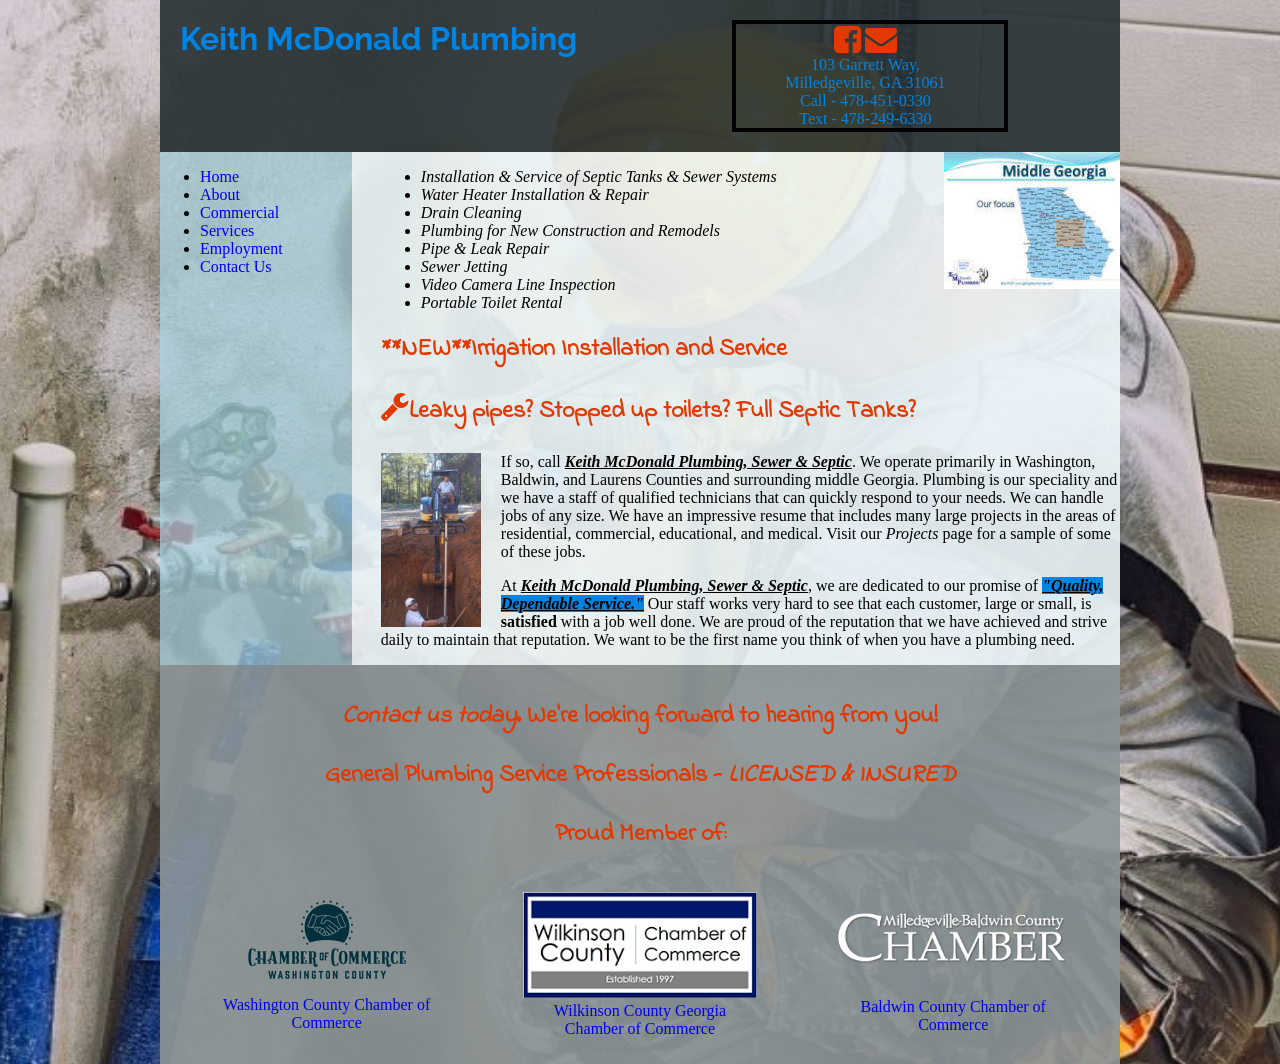
<file: index.html>
﻿<!doctype html>
<html lang="en">
    <head>
        <title> Keith McDonald Plumbing - Home</title>
        <meta name="viewport" content="width=device-width, initial-scale=1.0">
        <link rel="stylesheet" href="https://cdnjs.cloudflare.com/ajax/libs/font-awesome/4.7.0/css/font-awesome.min.css">
        <link rel="preconnect" href="https://fonts.googleapis.com">
        <link rel="preconnect" href="https://fonts.gstatic.com" crossorigin>
        <link href="https://fonts.googleapis.com/css2?family=Indie+Flower&family=Raleway:ital,wght@0,100..900;1,100..900&display=swap" rel="stylesheet">
        <link href="style.css" rel="stylesheet">
    </head>
    <body>
        <div class="wrapper">
            <header>
                <div id="head1">
                    <h1>Keith McDonald Plumbing</h1>
                </div>
                <div id="head2">
                    <a href="https://www.facebook.com/keithmcdonaldplumbing"><i class="fa fa-2x fa-facebook-square"></i></a>
                    <a href="mailto:info@keithmcdonaldplumbing.com"><i class="fa fa-2x fa-envelope"></i></a>
                    <br>
                    103 Garrett Way, <br> 
                    Milledgeville, GA 31061 <br>
                    Call - 478-451-0330 <br>
                    Text - 478-249-6330

                </div>
                <div class="clear"></div>
            </header>
            <nav>
                <ul>
                    <li><a href="index.html">Home</a></li>
                    <li><a href="about.html">About</a></li>
                    <li><a href="commercial.html">Commercial</a></li>
                    <li><a href="services.html">Services</a></li>
                    <li><a href="employment.html">Employment</a></li>
                    <li><a href="contact.html">Contact Us</a></li>
                </ul>
            </nav>
            <main>
            <img src="img/middle-georgia.jpg" alt="Middle Georgia" class="right">
            <ul>
                <li><em>Installation &amp; Service of Septic Tanks &amp; Sewer Systems</em></li>
                <li><em>Water Heater Installation &amp; Repair</em></li>
                <li><em>Drain Cleaning</em></li>
                <li><em>Plumbing for New Construction and Remodels</em></li>
                <li><em>Pipe &amp; Leak Repair</em></li>
                <li><em>Sewer Jetting</em></li>
                <li><em>Video Camera Line Inspection</em></li>
                <li><em>Portable Toilet Rental</em></li>
            </ul>

            <h2>**NEW**Irrigation Installation and Service</h2>

            <h3><i class="fa fa-wrench"></i>Leaky pipes? Stopped up toilets? Full Septic Tanks?</h3>
            <img src="img/dig.gif" alt="construction" class="left">

            <p>If so, call <span class="name">Keith McDonald Plumbing, Sewer &amp; Septic</span>. We operate primarily 
            in Washington, Baldwin, and Laurens Counties and surrounding middle Georgia. 
            Plumbing is our speciality and we have a staff of qualified technicians that 
            can quickly respond to your needs. We can handle jobs of any size. We have 
            an impressive resume that includes many large projects in the areas of 
            residential, commercial, educational, and medical. Visit our <em>Projects</em>
            page for a sample of some of these jobs.</p>

            <p>At <span class="name">Keith McDonald Plumbing, Sewer &amp; Septic</span>, we are dedicated to our promise 
            of <span class="shout">"Quality, Dependable Service."</span> Our staff works very hard to see that 
            each customer, large or small, is <strong>satisfied</strong> with a job well done. We are 
            proud of the reputation that we have achieved and strive daily to maintain 
            that reputation. We want to be the first name you think of when you 
            have a plumbing need.</p>
        </main>
        <div class="clear"></div>
        <footer>
            <h3><em>Contact us today</em>. We're looking forward to hearing from you!</h3>

            <h2>General Plumbing Service Professionals - <em>LICENSED &amp; INSURED</em></h2>

            <h3>Proud Member of:</h3>
            <ul class="logos">
                <li>
                    <a href="https://www.washingtoncountyga.com/" target="_blank">
                        <figure>
                        <img src="img/washington-county.png" alt="Washington County Chamber of Commerce" >
                        <figcaption>
                            Washington County Chamber of Commerce
                        </figcaption></figure>
                    </a>
                </li>
                <li>
                    <a href="https://wilcochamber.com/" target="_blank">
                        <figure>
                        <img src="img/WilkinsonChamberLogo.png" alt="Wilkinson County Georgia Chamber of Commerce" >
                        <figcaption>
                            Wilkinson County Georgia Chamber of Commerce
                        </figcaption></figure>
                    </a>
                </li>
                <li>
                    <a href="https://milledgevillega.com/" target="_blank">
                        <figure>
                        <img src="img/baldwin-county.png" alt="Baldwin County Chamber of Commerce" >
                        <figcaption>
                            Baldwin County Chamber of Commerce
                        </figcaption></figure>
                    </a>
                </li>
            </ul>
            <div class="clear"></div>
        </footer>
    </div><!-- end wrapper -->
    </body>

</html>
</file>
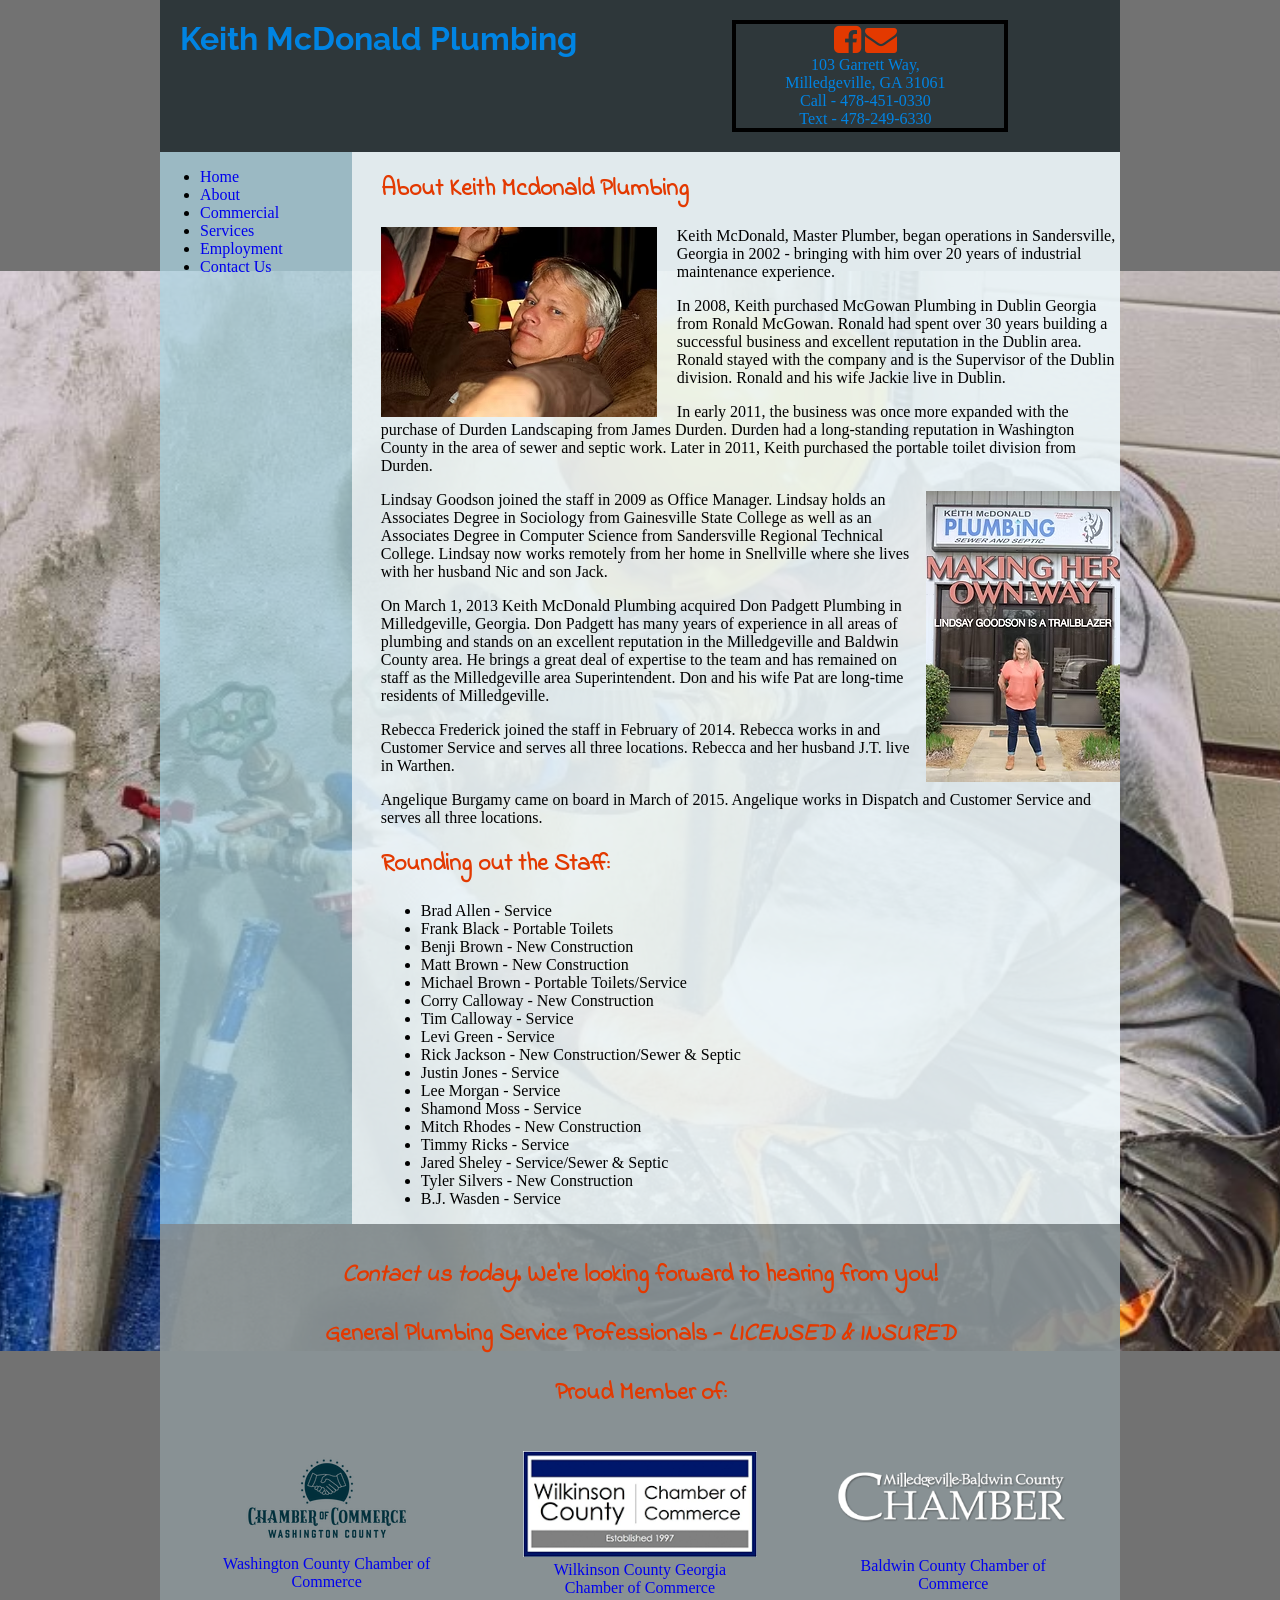
<file: about.html>
﻿<!doctype html>
<html lang="en">
    <head>
        <title> Keith McDonald Plumbing - Home</title>
        <meta name="viewport" content="width=device-width, initial-scale=1.0">
        <link rel="stylesheet" href="https://cdnjs.cloudflare.com/ajax/libs/font-awesome/4.7.0/css/font-awesome.min.css">
        <link rel="preconnect" href="https://fonts.googleapis.com">
        <link rel="preconnect" href="https://fonts.gstatic.com" crossorigin>
        <link href="https://fonts.googleapis.com/css2?family=Indie+Flower&family=Raleway:ital,wght@0,100..900;1,100..900&display=swap" rel="stylesheet">
        <link href="style.css" rel="stylesheet">
    </head>
    <body>
        <div class="wrapper">
            <header>
                <div id="head1">
                    <h1>Keith McDonald Plumbing</h1>
                </div>
                <div id="head2">
                    <a href="https://www.facebook.com/keithmcdonaldplumbing"><i class="fa fa-2x fa-facebook-square"></i></a>
                    <a href="mailto:info@keithmcdonaldplumbing.com"><i class="fa fa-2x fa-envelope"></i></a>
                    <br>
                    103 Garrett Way, <br> 
                    Milledgeville, GA 31061 <br>
                    Call - 478-451-0330 <br>
                    Text - 478-249-6330

                </div>
                <div class="clear"></div>
            </header>
            <nav>
                <ul>
                    <li><a href="index.html">Home</a></li>
                    <li><a href="about.html">About</a></li>
                    <li><a href="commercial.html">Commercial</a></li>
                    <li><a href="services.html">Services</a></li>
                    <li><a href="employment.html">Employment</a></li>
                    <li><a href="contact.html">Contact Us</a></li>
                </ul>
            </nav>
            <main>
            <h2>About Keith Mcdonald Plumbing</h2>
<img src="img/keith-mcdonald.jpg" alt ="Keith Mcdonald" class="left" >
<p>Keith McDonald, Master Plumber, began operations in Sandersville, Georgia in 
2002 - bringing with him over 20 years of industrial maintenance experience.</p>

<p>In 2008, Keith purchased McGowan Plumbing in Dublin Georgia from Ronald 
McGowan. Ronald had spent over 30 years building a successful business 
and excellent reputation in the Dublin area. Ronald stayed with the 
company and is the Supervisor of the Dublin division. Ronald and his 
wife Jackie live in Dublin.</p>

<p>In early 2011, the business was once more expanded with the purchase 
of Durden Landscaping from James Durden. Durden had a long-standing 
reputation in Washington County in the area of sewer and septic work. 
Later in 2011, Keith purchased the portable toilet division from Durden.</p>

<img src="img/lindsay.png" alt="Lindsay Goodson" class="right" >
<p>Lindsay Goodson joined the staff in 2009 as Office Manager. Lindsay 
holds an Associates Degree in Sociology from Gainesville State College 
as well as an Associates Degree in Computer Science from Sandersville 
Regional Technical College. Lindsay now works remotely from her home 
in Snellville where she lives with her husband Nic and son Jack.</p>

<p>On March 1, 2013 Keith McDonald Plumbing acquired Don Padgett Plumbing 
in Milledgeville, Georgia. Don Padgett has many years of experience 
in all areas of plumbing and stands on an excellent reputation in the 
Milledgeville and Baldwin County area. He brings a great deal of 
expertise to the team and has remained on staff as the Milledgeville 
area Superintendent. Don and his wife Pat are long-time residents 
of Milledgeville.</p>

<p>Rebecca Frederick joined the staff in February of 2014. Rebecca works 
in and Customer Service and serves all three locations. Rebecca and 
her husband J.T. live in Warthen.</p>

<p>Angelique Burgamy came on board in March of 2015. Angelique works in 
Dispatch and Customer Service and serves all three locations.</p>

<h2>Rounding out the Staff:</h2>
<ul>
<li>Brad Allen - Service</li>
<li>Frank Black - Portable Toilets</li>
<li>Benji Brown - New Construction</li>
<li>Matt Brown - New Construction</li>
<li>Michael Brown - Portable Toilets/Service</li>
<li>Corry Calloway - New Construction</li>
<li>Tim Calloway - Service</li>
<li>Levi Green - Service</li>
<li>Rick Jackson - New Construction/Sewer &amp; Septic</li>
<li>Justin Jones - Service</li>
<li>Lee Morgan - Service</li>
<li>Shamond Moss - Service</li>
<li>Mitch Rhodes - New Construction</li>
<li>Timmy Ricks - Service</li>
<li>Jared Sheley - Service/Sewer &amp; Septic</li>
<li>Tyler Silvers - New Construction</li>
<li>B.J. Wasden - Service</li>
</ul>
        </main>
        <div class="clear"></div>
        <footer>
            <h3><em>Contact us today</em>. We're looking forward to hearing from you!</h3>

            <h2>General Plumbing Service Professionals - <em>LICENSED &amp; INSURED</em></h2>

            <h3>Proud Member of:</h3>
            <ul class="logos">
                <li>
                    <a href="https://www.washingtoncountyga.com/" target="_blank">
                        <figure>
                        <img src="img/washington-county.png" alt="Washington County Chamber of Commerce" >
                        <figcaption>
                            Washington County Chamber of Commerce
                        </figcaption></figure>
                    </a>
                </li>
                <li>
                    <a href="https://wilcochamber.com/" target="_blank">
                        <figure>
                        <img src="img/WilkinsonChamberLogo.png" alt="Wilkinson County Georgia Chamber of Commerce" >
                        <figcaption>
                            Wilkinson County Georgia Chamber of Commerce
                        </figcaption></figure>
                    </a>
                </li>
                <li>
                    <a href="https://milledgevillega.com/" target="_blank">
                        <figure>
                        <img src="img/baldwin-county.png" alt="Baldwin County Chamber of Commerce" >
                        <figcaption>
                            Baldwin County Chamber of Commerce
                        </figcaption></figure>
                    </a>
                </li>
            </ul>
            <div class="clear"></div>
        </footer>
    </div><!-- end wrapper -->
    </body>

</html>
</file>
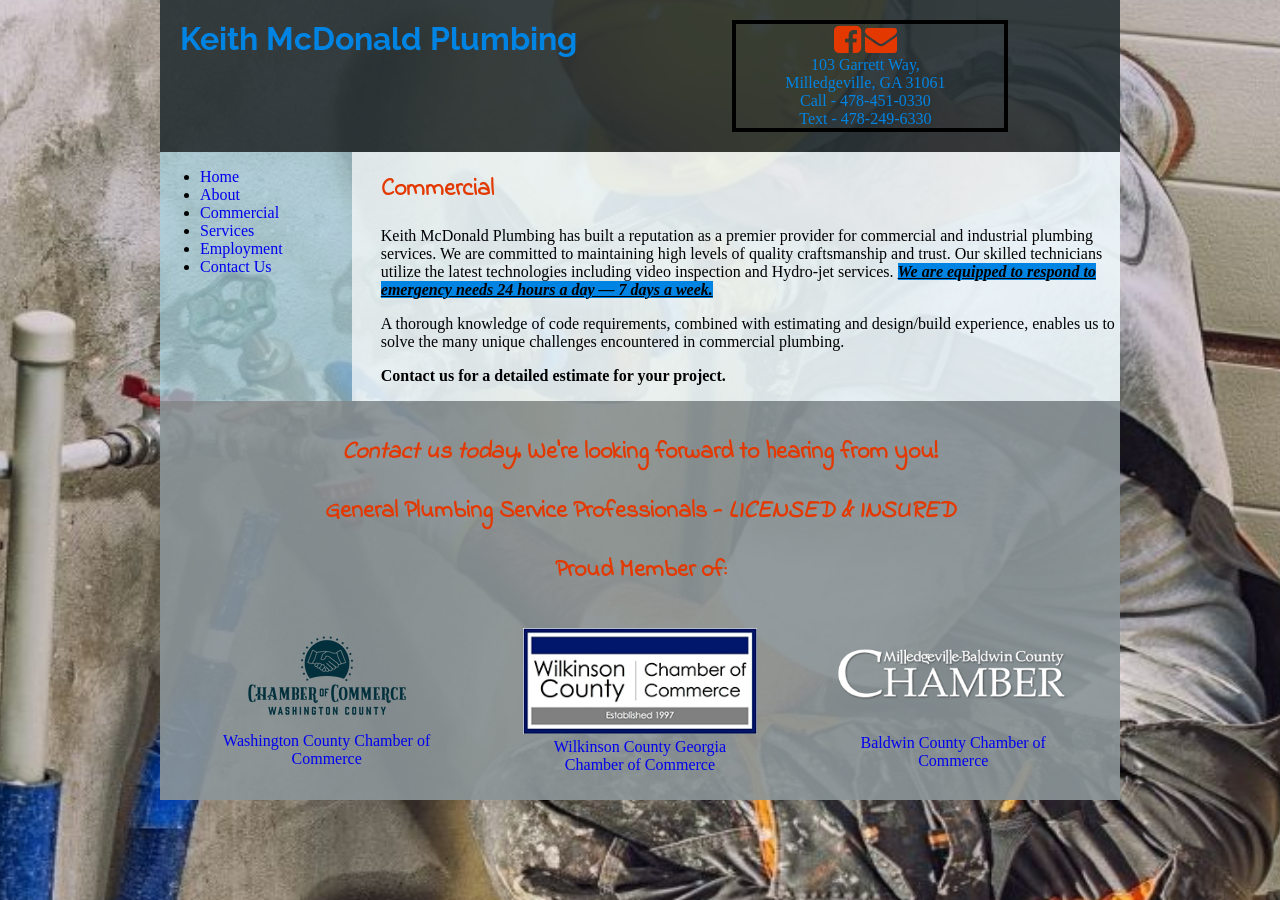
<file: commercial.html>
﻿<!doctype html>
<html lang="en">
    <head>
        <title> Keith McDonald Plumbing - Home</title>
        <meta name="viewport" content="width=device-width, initial-scale=1.0">
        <link rel="stylesheet" href="https://cdnjs.cloudflare.com/ajax/libs/font-awesome/4.7.0/css/font-awesome.min.css">
        <link rel="preconnect" href="https://fonts.googleapis.com">
        <link rel="preconnect" href="https://fonts.gstatic.com" crossorigin>
        <link href="https://fonts.googleapis.com/css2?family=Indie+Flower&family=Raleway:ital,wght@0,100..900;1,100..900&display=swap" rel="stylesheet">
        <link href="style.css" rel="stylesheet">
    </head>
    <body>
        <div class="wrapper">
            <header>
                <div id="head1">
                    <h1>Keith McDonald Plumbing</h1>
                </div>
                <div id="head2">
                    <a href="https://www.facebook.com/keithmcdonaldplumbing"><i class="fa fa-2x fa-facebook-square"></i></a>
                    <a href="mailto:info@keithmcdonaldplumbing.com"><i class="fa fa-2x fa-envelope"></i></a>
                    <br>
                    103 Garrett Way, <br> 
                    Milledgeville, GA 31061 <br>
                    Call - 478-451-0330 <br>
                    Text - 478-249-6330

                </div>
                <div class="clear"></div>
            </header>
            <nav>
                <ul>
                    <li><a href="index.html">Home</a></li>
                    <li><a href="about.html">About</a></li>
                    <li><a href="commercial.html">Commercial</a></li>
                    <li><a href="services.html">Services</a></li>
                    <li><a href="employment.html">Employment</a></li>
                    <li><a href="contact.html">Contact Us</a></li>
                </ul>
            </nav>
            <main>
            <h2>Commercial</h2>
<p>Keith McDonald Plumbing has built a reputation as a premier 
provider for commercial and industrial plumbing services. We 
are committed to maintaining high levels of quality craftsmanship 
and trust. Our skilled technicians utilize the latest technologies 
including video inspection and Hydro-jet services. <span class="shout">We are equipped 
to respond to emergency needs 24 hours a day — 7 days a week. </span></p>

<p>A thorough knowledge of code requirements, combined with estimating 
and design/build experience, enables us to solve the many unique 
challenges encountered in commercial plumbing.</p>

<p><strong>Contact us for a detailed estimate for your project.</strong></p>
        </main>
        <div class="clear"></div>
        <footer>
            <h3><em>Contact us today</em>. We're looking forward to hearing from you!</h3>

            <h2>General Plumbing Service Professionals - <em>LICENSED &amp; INSURED</em></h2>

            <h3>Proud Member of:</h3>
            <ul class="logos">
                <li>
                    <a href="https://www.washingtoncountyga.com/" target="_blank">
                        <figure>
                        <img src="img/washington-county.png" alt="Washington County Chamber of Commerce" >
                        <figcaption>
                            Washington County Chamber of Commerce
                        </figcaption></figure>
                    </a>
                </li>
                <li>
                    <a href="https://wilcochamber.com/" target="_blank">
                        <figure>
                        <img src="img/WilkinsonChamberLogo.png" alt="Wilkinson County Georgia Chamber of Commerce" >
                        <figcaption>
                            Wilkinson County Georgia Chamber of Commerce
                        </figcaption></figure>
                    </a>
                </li>
                <li>
                    <a href="https://milledgevillega.com/" target="_blank">
                        <figure>
                        <img src="img/baldwin-county.png" alt="Baldwin County Chamber of Commerce" >
                        <figcaption>
                            Baldwin County Chamber of Commerce
                        </figcaption></figure>
                    </a>
                </li>
            </ul>
            <div class="clear"></div>
        </footer>
    </div><!-- end wrapper -->
    </body>

</html>
</file>
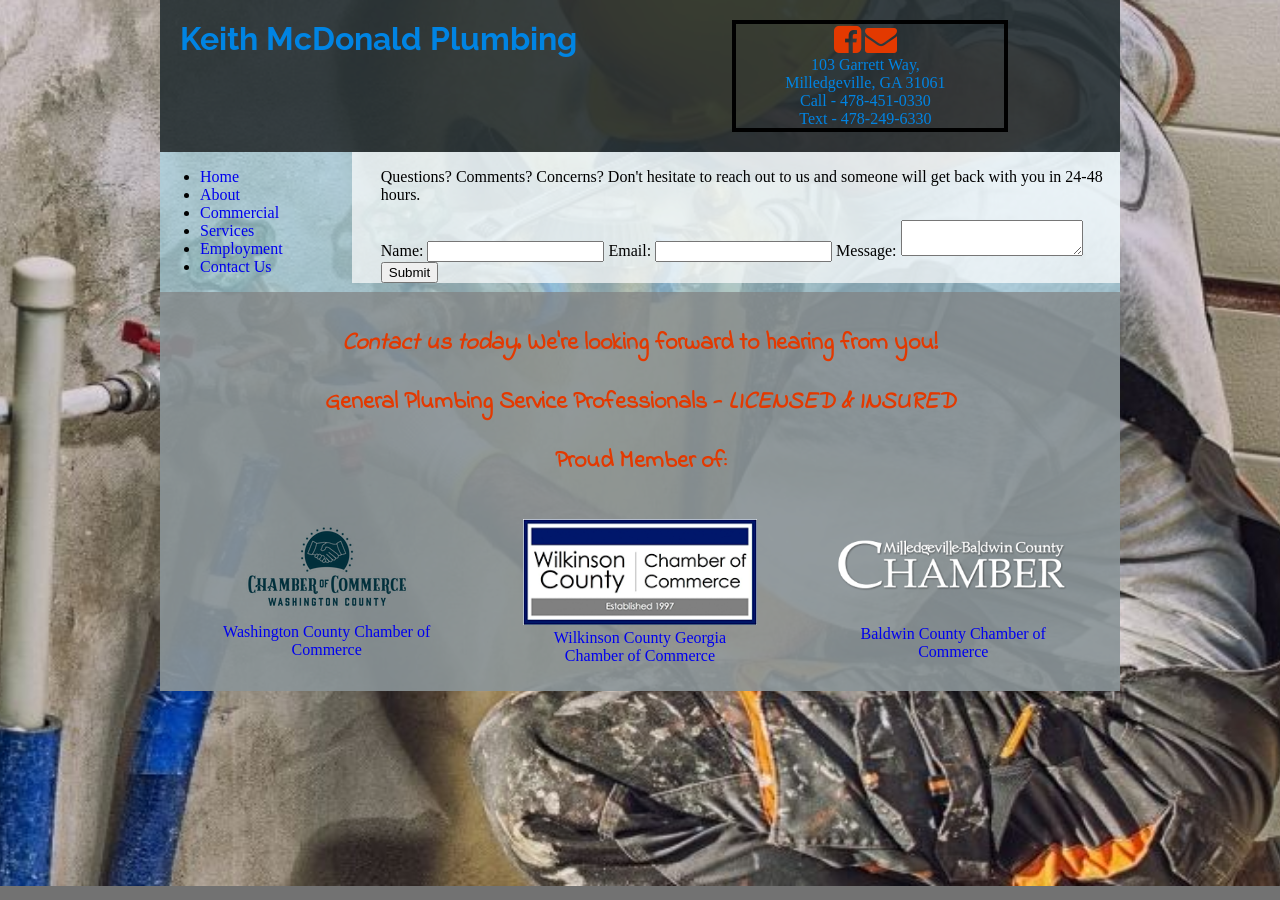
<file: contact.html>
﻿<!doctype html>
<html lang="en">
    <head>
        <title> Keith McDonald Plumbing - Home</title>
        <meta name="viewport" content="width=device-width, initial-scale=1.0">
        <link rel="stylesheet" href="https://cdnjs.cloudflare.com/ajax/libs/font-awesome/4.7.0/css/font-awesome.min.css">
        <link rel="preconnect" href="https://fonts.googleapis.com">
        <link rel="preconnect" href="https://fonts.gstatic.com" crossorigin>
        <link href="https://fonts.googleapis.com/css2?family=Indie+Flower&family=Raleway:ital,wght@0,100..900;1,100..900&display=swap" rel="stylesheet">
        <link href="style.css" rel="stylesheet">
    </head>
    <body>
        <div class="wrapper">
            <header>
                <div id="head1">
                    <h1>Keith McDonald Plumbing</h1>
                </div>
                <div id="head2">
                    <a href="https://www.facebook.com/keithmcdonaldplumbing"><i class="fa fa-2x fa-facebook-square"></i></a>
                    <a href="mailto:info@keithmcdonaldplumbing.com"><i class="fa fa-2x fa-envelope"></i></a>
                    <br>
                    103 Garrett Way, <br> 
                    Milledgeville, GA 31061 <br>
                    Call - 478-451-0330 <br>
                    Text - 478-249-6330

                </div>
                <div class="clear"></div>
            </header>
            <nav>
                <ul>
                    <li><a href="index.html">Home</a></li>
                    <li><a href="about.html">About</a></li>
                    <li><a href="commercial.html">Commercial</a></li>
                    <li><a href="services.html">Services</a></li>
                    <li><a href="employment.html">Employment</a></li>
                    <li><a href="contact.html">Contact Us</a></li>
                </ul>
            </nav>
            <main>
            <p>Questions? Comments? Concerns? Don't hesitate to reach out to us and someone will 
            get back with you in 24-48 hours.</p>
              <form>
                <label>Name:</label>
                  <input type="text" name="name">
  
                      <label>Email:</label>
                      <input type="email" name="email">
  
                      <label>Message:</label>
                      <textarea></textarea>
  
                <button type="submit">Submit</button>
              </form>
              
        </main>
        <div class="clear"></div>
        <footer>
            <h3><em>Contact us today</em>. We're looking forward to hearing from you!</h3>

            <h2>General Plumbing Service Professionals - <em>LICENSED &amp; INSURED</em></h2>

            <h3>Proud Member of:</h3>
            <ul class="logos">
                <li>
                    <a href="https://www.washingtoncountyga.com/" target="_blank">
                        <figure>
                        <img src="img/washington-county.png" alt="Washington County Chamber of Commerce" >
                        <figcaption>
                            Washington County Chamber of Commerce
                        </figcaption></figure>
                    </a>
                </li>
                <li>
                    <a href="https://wilcochamber.com/" target="_blank">
                        <figure>
                        <img src="img/WilkinsonChamberLogo.png" alt="Wilkinson County Georgia Chamber of Commerce" >
                        <figcaption>
                            Wilkinson County Georgia Chamber of Commerce
                        </figcaption></figure>
                    </a>
                </li>
                <li>
                    <a href="https://milledgevillega.com/" target="_blank">
                        <figure>
                        <img src="img/baldwin-county.png" alt="Baldwin County Chamber of Commerce" >
                        <figcaption>
                            Baldwin County Chamber of Commerce
                        </figcaption></figure>
                    </a>
                </li>
            </ul>
            <div class="clear"></div>
        </footer>
    </div><!-- end wrapper -->
    </body>

</html>
</file>
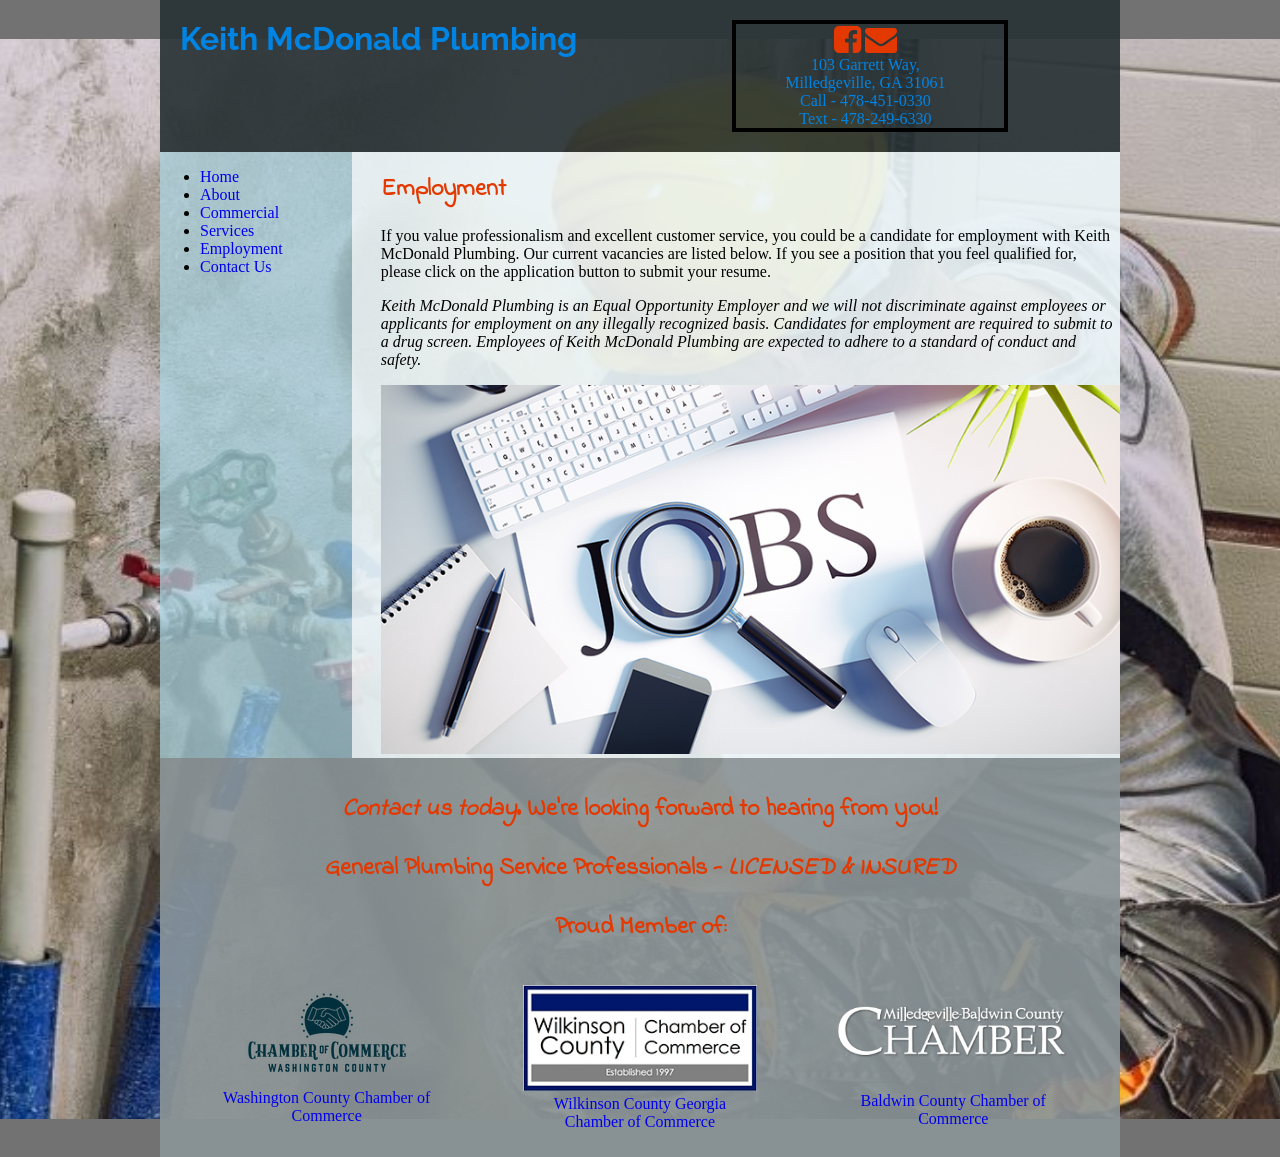
<file: employment.html>
﻿<!doctype html>
<html lang="en">
    <head>
        <title> Keith McDonald Plumbing - Home</title>
        <meta name="viewport" content="width=device-width, initial-scale=1.0">
        <link rel="stylesheet" href="https://cdnjs.cloudflare.com/ajax/libs/font-awesome/4.7.0/css/font-awesome.min.css">
        <link rel="preconnect" href="https://fonts.googleapis.com">
        <link rel="preconnect" href="https://fonts.gstatic.com" crossorigin>
        <link href="https://fonts.googleapis.com/css2?family=Indie+Flower&family=Raleway:ital,wght@0,100..900;1,100..900&display=swap" rel="stylesheet">
        <link href="style.css" rel="stylesheet">
    </head>
    <body>
        <div class="wrapper">
            <header>
                <div id="head1">
                    <h1>Keith McDonald Plumbing</h1>
                </div>
                <div id="head2">
                    <a href="https://www.facebook.com/keithmcdonaldplumbing"><i class="fa fa-2x fa-facebook-square"></i></a>
                    <a href="mailto:info@keithmcdonaldplumbing.com"><i class="fa fa-2x fa-envelope"></i></a>
                    <br>
                    103 Garrett Way, <br> 
                    Milledgeville, GA 31061 <br>
                    Call - 478-451-0330 <br>
                    Text - 478-249-6330

                </div>
                <div class="clear"></div>
            </header>
            <nav>
                <ul>
                    <li><a href="index.html">Home</a></li>
                    <li><a href="about.html">About</a></li>
                    <li><a href="commercial.html">Commercial</a></li>
                    <li><a href="services.html">Services</a></li>
                    <li><a href="employment.html">Employment</a></li>
                    <li><a href="contact.html">Contact Us</a></li>
                </ul>
            </nav>
            <main>
            <h2>Employment</h2>
<p>If you value professionalism and excellent customer service, you 
could be a candidate for employment with Keith McDonald Plumbing. Our 
current vacancies are listed below. If you see a position that you 
feel qualified for, please click on the application button to submit 
your resume.</p>

<p><em>Keith McDonald Plumbing is an Equal Opportunity Employer and we will 
not discriminate against employees or applicants for employment on 
any illegally recognized basis. Candidates for employment are 
required to submit to a drug screen. Employees of Keith McDonald 
Plumbing are expected to adhere to a standard of conduct and safety.</em></p>
<img src="img/Work.jpg" alt="Looking for Work" >
        </main>
        <div class="clear"></div>
        <footer>
            <h3><em>Contact us today</em>. We're looking forward to hearing from you!</h3>

            <h2>General Plumbing Service Professionals - <em>LICENSED &amp; INSURED</em></h2>

            <h3>Proud Member of:</h3>
            <ul class="logos">
                <li>
                    <a href="https://www.washingtoncountyga.com/" target="_blank">
                        <figure>
                        <img src="img/washington-county.png" alt="Washington County Chamber of Commerce" >
                        <figcaption>
                            Washington County Chamber of Commerce
                        </figcaption></figure>
                    </a>
                </li>
                <li>
                    <a href="https://wilcochamber.com/" target="_blank">
                        <figure>
                        <img src="img/WilkinsonChamberLogo.png" alt="Wilkinson County Georgia Chamber of Commerce" >
                        <figcaption>
                            Wilkinson County Georgia Chamber of Commerce
                        </figcaption></figure>
                    </a>
                </li>
                <li>
                    <a href="https://milledgevillega.com/" target="_blank">
                        <figure>
                        <img src="img/baldwin-county.png" alt="Baldwin County Chamber of Commerce" >
                        <figcaption>
                            Baldwin County Chamber of Commerce
                        </figcaption></figure>
                    </a>
                </li>
            </ul>
            <div class="clear"></div>
        </footer>
    </div><!-- end wrapper -->
    </body>

</html>
</file>
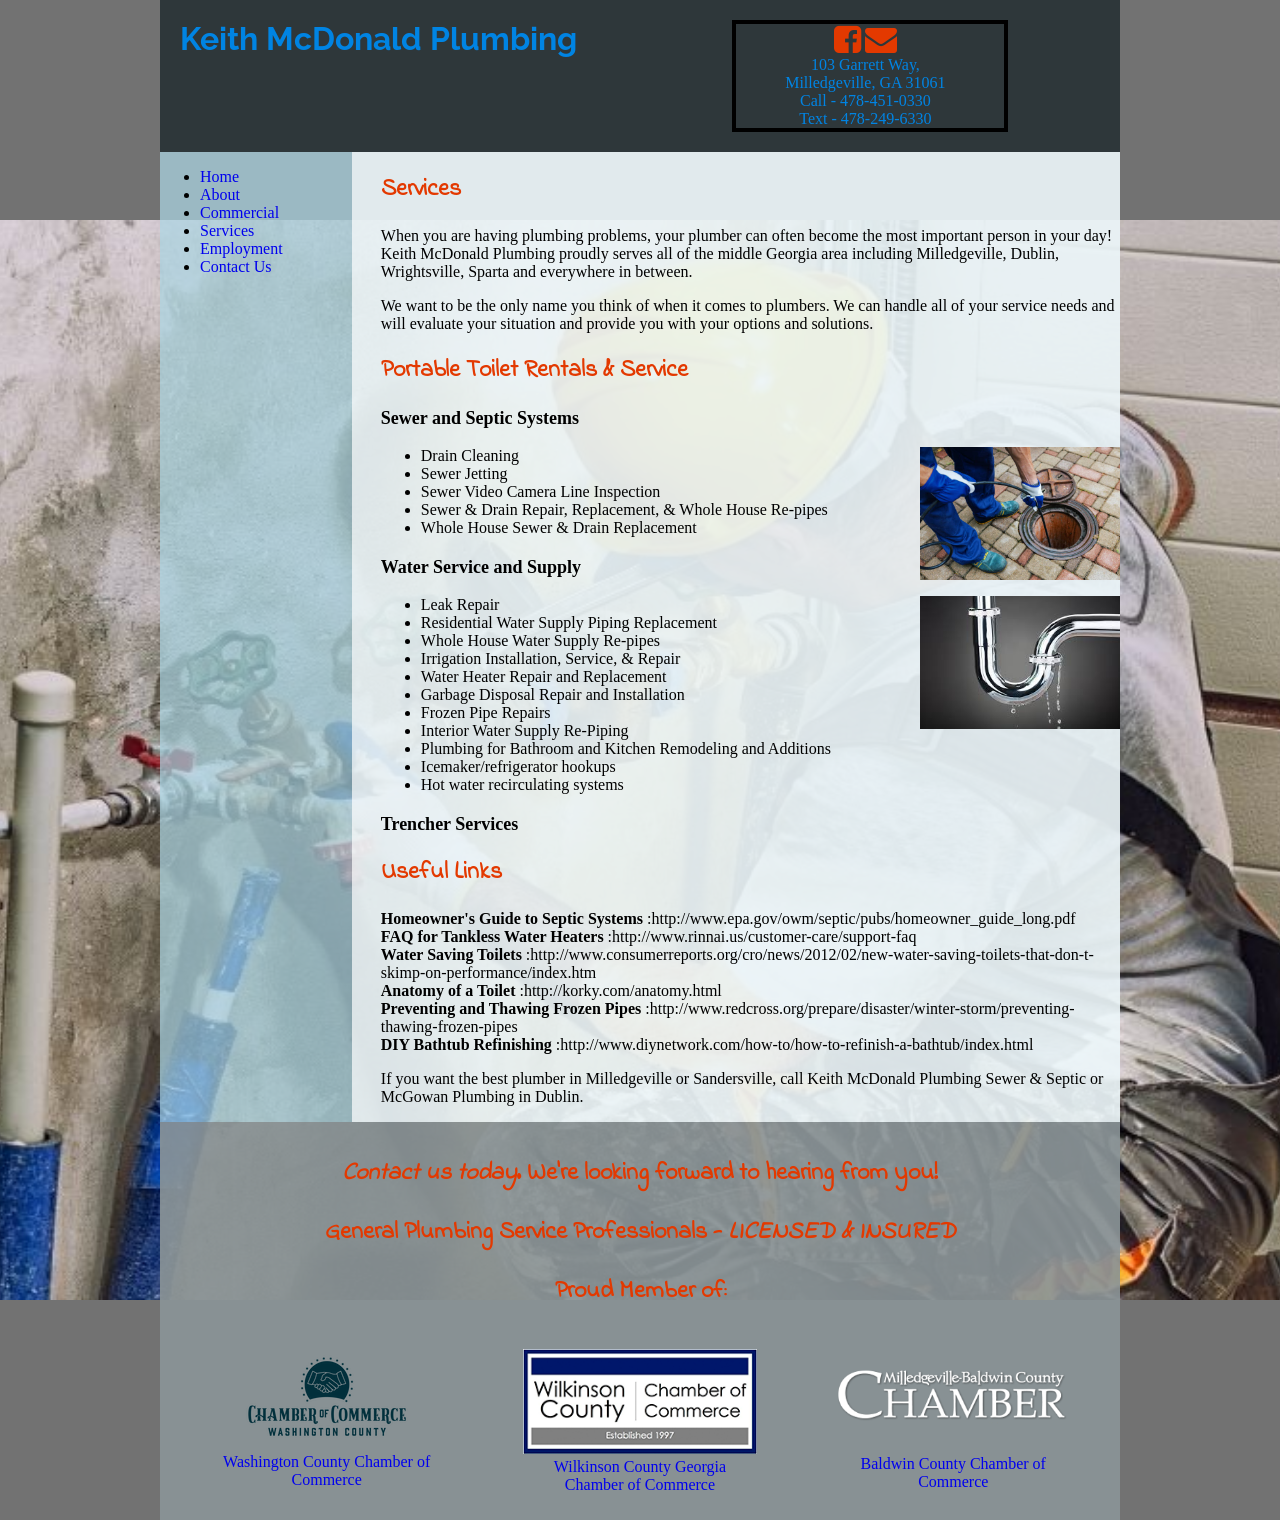
<file: services.html>
﻿<!doctype html>
<html lang="en">
    <head>
        <title> Keith McDonald Plumbing - Home</title>
        <meta name="viewport" content="width=device-width, initial-scale=1.0">
        <link rel="stylesheet" href="https://cdnjs.cloudflare.com/ajax/libs/font-awesome/4.7.0/css/font-awesome.min.css">
        <link rel="preconnect" href="https://fonts.googleapis.com">
        <link rel="preconnect" href="https://fonts.gstatic.com" crossorigin>
        <link href="https://fonts.googleapis.com/css2?family=Indie+Flower&family=Raleway:ital,wght@0,100..900;1,100..900&display=swap" rel="stylesheet">
        <link href="style.css" rel="stylesheet">
    </head>
    <body>
        <div class="wrapper">
            <header>
                <div id="head1">
                    <h1>Keith McDonald Plumbing</h1>
                </div>
                <div id="head2">
                    <a href="https://www.facebook.com/keithmcdonaldplumbing"><i class="fa fa-2x fa-facebook-square"></i></a>
                    <a href="mailto:info@keithmcdonaldplumbing.com"><i class="fa fa-2x fa-envelope"></i></a>
                    <br>
                    103 Garrett Way, <br> 
                    Milledgeville, GA 31061 <br>
                    Call - 478-451-0330 <br>
                    Text - 478-249-6330

                </div>
                <div class="clear"></div>
            </header>
            <nav>
                <ul>
                    <li><a href="index.html">Home</a></li>
                    <li><a href="about.html">About</a></li>
                    <li><a href="commercial.html">Commercial</a></li>
                    <li><a href="services.html">Services</a></li>
                    <li><a href="employment.html">Employment</a></li>
                    <li><a href="contact.html">Contact Us</a></li>
                </ul>
            </nav>
            <main>
            <h2>Services</h2>
<p>When you are having plumbing problems, your plumber can often become the 
most important person in your day! Keith McDonald Plumbing proudly serves 
all of the middle Georgia area including Milledgeville, Dublin, 
Wrightsville, Sparta and everywhere in between.</p>  

<p>We want to be the only name you think of when it comes to plumbers. We 
can handle all of your service needs and will evaluate your situation 
and provide you with your options and solutions.</p>

<h2>Portable Toilet Rentals &amp; Service</h2>

<p class="section-title">Sewer and Septic Systems</p>

<img src="img/sewer-cleaning.jpg" alt="Sewer Cleaning" class="small-img" >

<ul>
<li>Drain Cleaning</li>
<li>Sewer Jetting</li>
<li>Sewer Video Camera Line Inspection</li>
<li>Sewer & Drain Repair, Replacement, & Whole House Re-pipes</li>
<li>Whole House Sewer & Drain Replacement</li>
</ul>

<p class="section-title">Water Service and Supply</p>

<img src="img/pipes.jpg" alt ="Leaking Pipe" class="small-img" >
<ul>
<li>Leak Repair</li>
<li>Residential Water Supply Piping Replacement</li>
<li>Whole House Water Supply Re-pipes</li>
<li>Irrigation Installation, Service, & Repair</li>
<li>Water Heater Repair and Replacement</li>
<li>Garbage Disposal Repair and Installation</li>
<li>Frozen Pipe Repairs</li>
<li>Interior Water Supply Re-Piping</li>
<li>Plumbing for Bathroom and Kitchen Remodeling and Additions</li>
<li>Icemaker/refrigerator hookups</li>
<li>Hot water recirculating systems</li>
</ul>

<p class="section-title">Trencher Services</p>

<h2>Useful Links</h2>

<p>
<strong>Homeowner's Guide to Septic Systems </strong>		:http://www.epa.gov/owm/septic/pubs/homeowner_guide_long.pdf <br>
<strong>FAQ for Tankless Water Heaters </strong>			:http://www.rinnai.us/customer-care/support-faq <br>
<strong>Water Saving Toilets </strong>				:http://www.consumerreports.org/cro/news/2012/02/new-water-saving-toilets-that-don-t-skimp-on-performance/index.htm <br>
<strong>Anatomy of a Toilet	</strong>				:http://korky.com/anatomy.html <br>
<strong>Preventing and Thawing Frozen Pipes	</strong>	:http://www.redcross.org/prepare/disaster/winter-storm/preventing-thawing-frozen-pipes <br>
<strong>DIY Bathtub Refinishing	</strong>				:http://www.diynetwork.com/how-to/how-to-refinish-a-bathtub/index.html <br>
</p>

<p>If you want the best plumber in Milledgeville or Sandersville, call Keith 
McDonald Plumbing Sewer & Septic or McGowan Plumbing in Dublin.</p>

        </main>
        <div class="clear"></div>
        <footer>
            <h3><em>Contact us today</em>. We're looking forward to hearing from you!</h3>

            <h2>General Plumbing Service Professionals - <em>LICENSED &amp; INSURED</em></h2>

            <h3>Proud Member of:</h3>
            <ul class="logos">
                <li>
                    <a href="https://www.washingtoncountyga.com/" target="_blank">
                        <figure>
                        <img src="img/washington-county.png" alt="Washington County Chamber of Commerce" >
                        <figcaption>
                            Washington County Chamber of Commerce
                        </figcaption></figure>
                    </a>
                </li>
                <li>
                    <a href="https://wilcochamber.com/" target="_blank">
                        <figure>
                        <img src="img/WilkinsonChamberLogo.png" alt="Wilkinson County Georgia Chamber of Commerce" >
                        <figcaption>
                            Wilkinson County Georgia Chamber of Commerce
                        </figcaption></figure>
                    </a>
                </li>
                <li>
                    <a href="https://milledgevillega.com/" target="_blank">
                        <figure>
                        <img src="img/baldwin-county.png" alt="Baldwin County Chamber of Commerce" >
                        <figcaption>
                            Baldwin County Chamber of Commerce
                        </figcaption></figure>
                    </a>
                </li>
            </ul>
            <div class="clear"></div>
        </footer>
    </div><!-- end wrapper -->
    </body>

</html>
</file>
<file: style.css>
/*
red: #e30013
red orange: #e33900
light green: #00e35f
blue: #0084e3
grey: #727272
black: #000000
*/

* {
    box-sizing:border-box;
}

body {
    background-color: #727272;
    margin:0;
    padding:0;
    background-image:url(img/plumber.jpg);
    background-repeat:no-repeat;
    background-position:center;
    background-size:1920px 1080px;
}
.wrapper {
    background-color:rgba(173,216,230,.7);
    width:90%;
    margin:0 auto;
    max-width:960px;


}

h1 {
    margin-top:0;
    color: #0084e3;
    font-family: "Raleway", sans-serif;
}
h2, h3 {
    color: #e33900;
    font-size: 24px;
    font-family: "Indie Flower", cursive;
}

.shout {
    font-weight:bold;
    font-style:italic;
    text-decoration:underline;
    background-color:#0084e3;
    color:black;
}

.name {
    font-weight:bold;
    font-style:italic;
    text-decoration:underline;
}

.right { float:right; }
.left { float:left; margin-right:20px; }
.clear {clear:both; }

.logos {
    list-style-type:none;
    margin:0; padding:0;
    text-align:center;
}

.logos img:hover { opacity:.8; }

.logos li {
    margin:0; padding:0;
    float:left;
    width:33.33%;
}

img {
    max-width:100%;
}

a { text-decoration:none; }
a:hover, a:active { text-decoration:underline; }

header {
    background-color:rgba(0,0,0,.7);
    padding:20px;
    color:#0084e3;

}

header a, header a:visited {
    color:#e33900;
}

header a:hover, header a:active {
    color:black;
}

nav {
    width:20%;
    float:left;

}

main {
    width: 80%;
    float:left;
    background-color:rgba(255,255,255,.7);
    padding-left:3%;
}

footer {
    background-color:rgba(128,128,128,.7);
    padding: 10px;
    text-align:center;
}

#head1 {
    width:60%;
    float:left;
}

#head2 {
    width:30%;
    text-align:center;
    float:left;
    border:4px solid black;
    padding-right:1%
}

.fa-wrench {
    font-size: 30px;
}

@media screen and (max-width:600px) {
    /* main { background-color:red;} */
    #head1 {
        float:none;
        width:100%;
    }
    #head2 {
        float:none;
        width:100%;
        text-align:left;
    }
    nav {
        float:none;
        width:100%;
    }
    main {
        float:none;
        width:100%;
    }
    .right {
        float:none;
    }
    .logos li {
        float:none;
        width:100%;
        margin:0 auto;
    }
}

@media print {
    header, nav, footer {display:none; }
    main {width:100%; }
    img {display:none; }
    .shout {color:black; font-weight:bold; }
}

.small-img {
    width:200px;
    height:auto; 
    float:right;
}

.section-title {
    font-weight: bold;
    font-size: 18px;
    margin-top: 20px;
}
</file>
